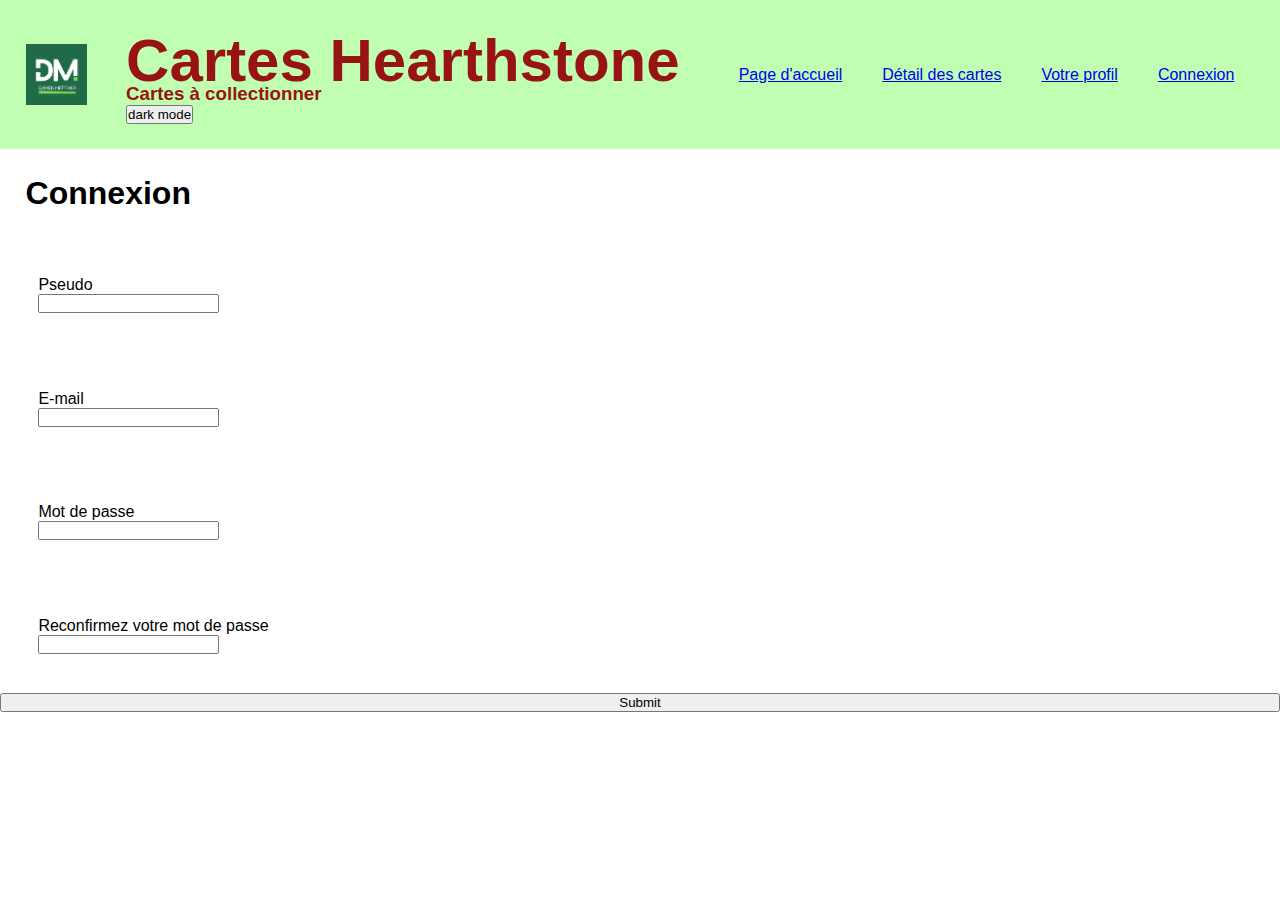
<file: a rendre avec js de ouf/html/forms.html>
<!DOCTYPE html>
<html lang="fr">
<head>
    <meta charset="UTF-8">
    <meta name="viewport" content="width=device-width, initial-scale=1.0">
    <link rel="stylesheet" href="../CSS/forms.css">
    <title>Forms</title>
</head>
<body id="body" class="esp-ent">
    <!-- début header -->
    <header id="hea" class="d-flex ali-pra-ver esp-ent">
        <img src="../img/DM.png" alt="Logo" id="logo">
    
        <div id="titre" class=" flex-colone">
            <h1 id="Tit-hea">Cartes Hearthstone</h1> <br>
            <h3 id="Sous-tit-hea">Cartes à collectionner</h5>
            <button id="bouton">dark mode</button>
        </div>
            <!-- barre de navigation -->
        <nav>
            <ul id="lst" class="pas-poi d-flex">
                <li class="mar-lis">
                    <a href="mon-site.html" class="bar-nav">Page d'accueil</a>
                </li>                
                <li class="mar-lis">
                    <a href="mes-photos.html" class="bar-nav">Détail des cartes</a>
                </li>
                <li class="mar-lis">
                    <a href="mes-videos.html" class="bar-nav">Votre profil</a>
                </li>
                <li class="mar-lis">
                    <a href="forms.html" class="bar-nav">Connexion</a>
                </li>                
       
       
            </ul>
        </nav>
    </header>
    <!-- fin header -->
    
    <h1 class="pa">Connexion</h1>
    <div id="err" class="non ">
        <h3>Erreur(s) :</h3>
        <ul>
            <li class="li pse pa2">Le pseudo doit comporter 6 caractères ou plus.</li>
            <li class="li ema pa2">L'e-mail doit comporter 7 caractères ou plus.</li>
            <li class="li maj pa2">Le mot de passe doit comporter au moins une majuscule, une minuscule, un chiffre et un caractère spécial.</li>
            <li class="li car pa2">Le mot de pasee doit comporter 10 caractère ou plus</li>
            <li class="li ide pa2">Les mots de passes entrés ne sont pas identiques.</li>
        </ul>
    </div>
    <form class="d-flex flex-colone esp-ent">
        <div class="pseudo pa ma">
            <label for="pseudo" >Pseudo</label> <br>
            <input type="text" name="pseudo" id="pseudo">
        </div>
        <div class="mail pa ma">
            <label for="mail" class="mail">E-mail</label> <br>
            <input type="email" name="mail" id="mail">
        </div>
        <div class="mdp pa ma">
            <label for="password">Mot de passe</label> <br>
            <input type="password" name="password" id="mdp">
        </div>
        <div class="mdp2 pa ma">
            <label for="password">Reconfirmez votre mot de passe</label> <br>
            <input type="password" name="password" id="mdp2">
        </div>
        <input type="submit">
    </form>
    <script src="../Javascript/forms.js"></script>
</body>
</html>
</file>
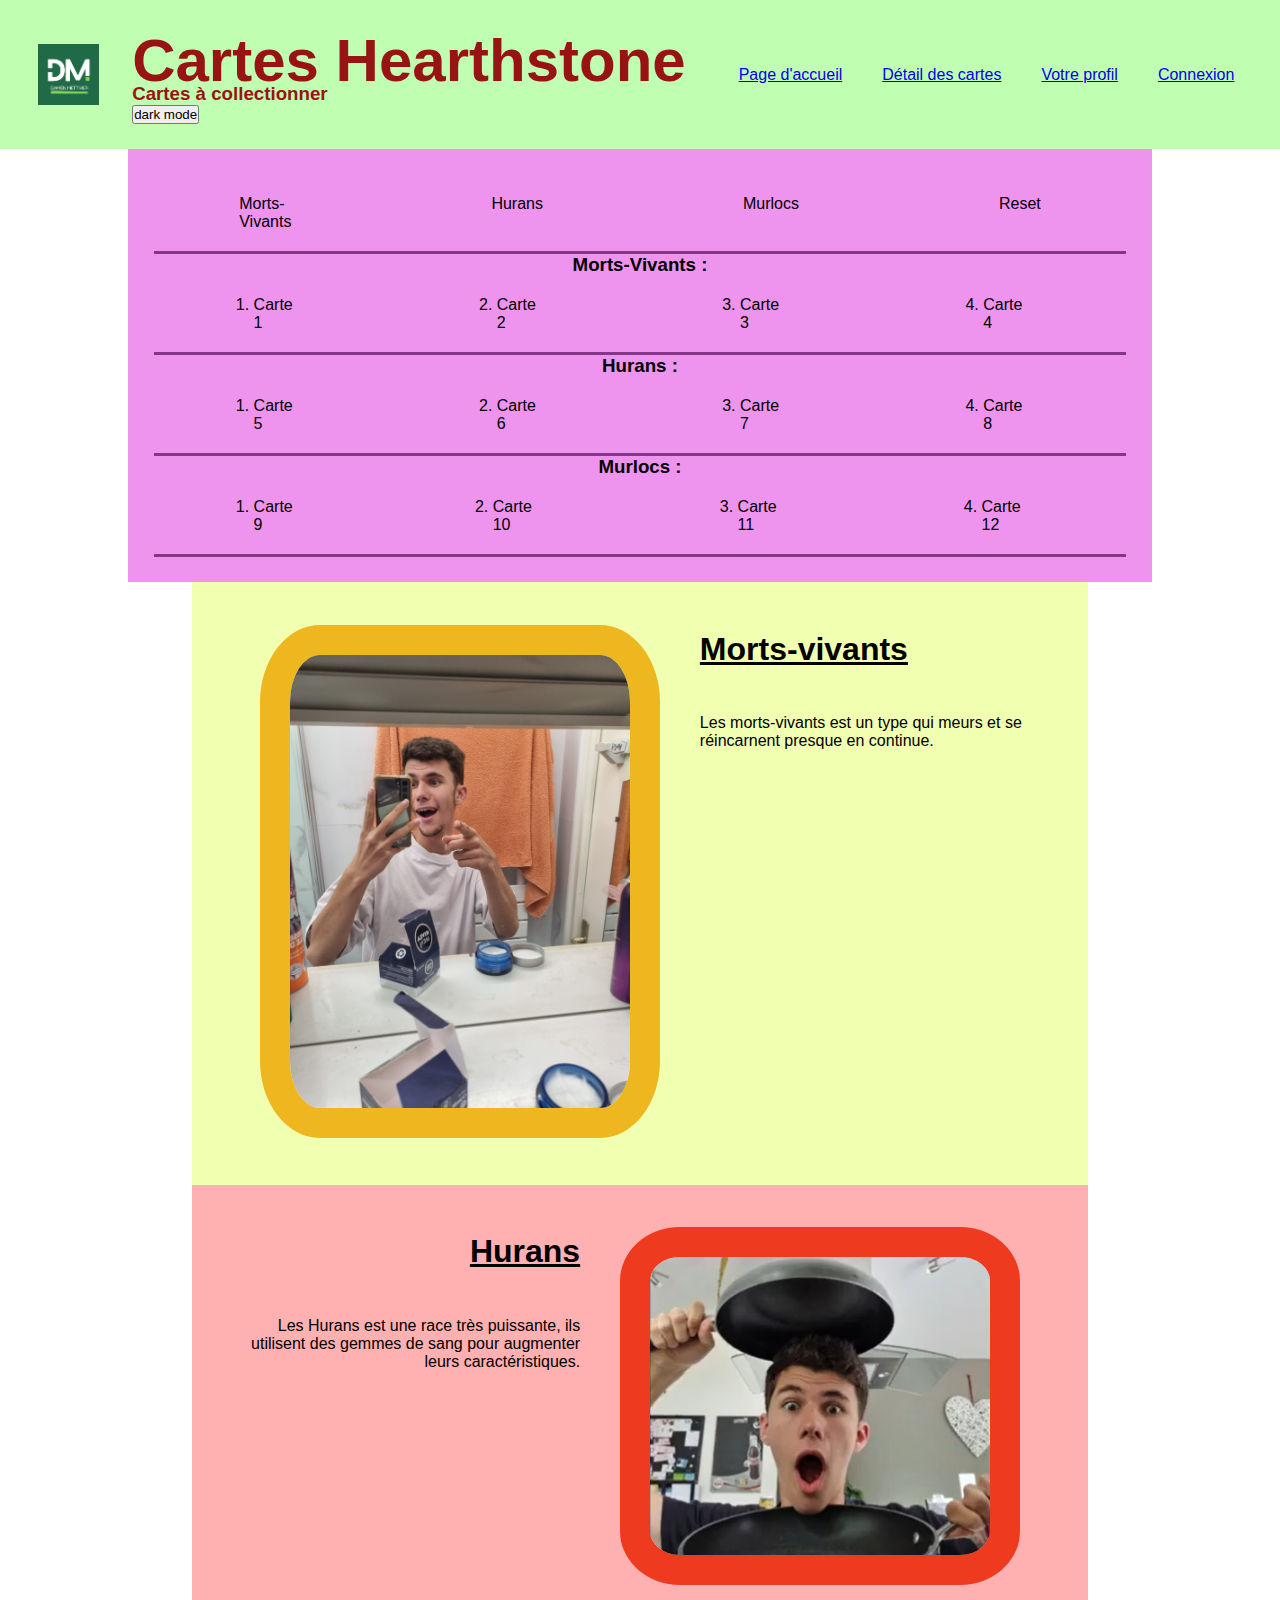
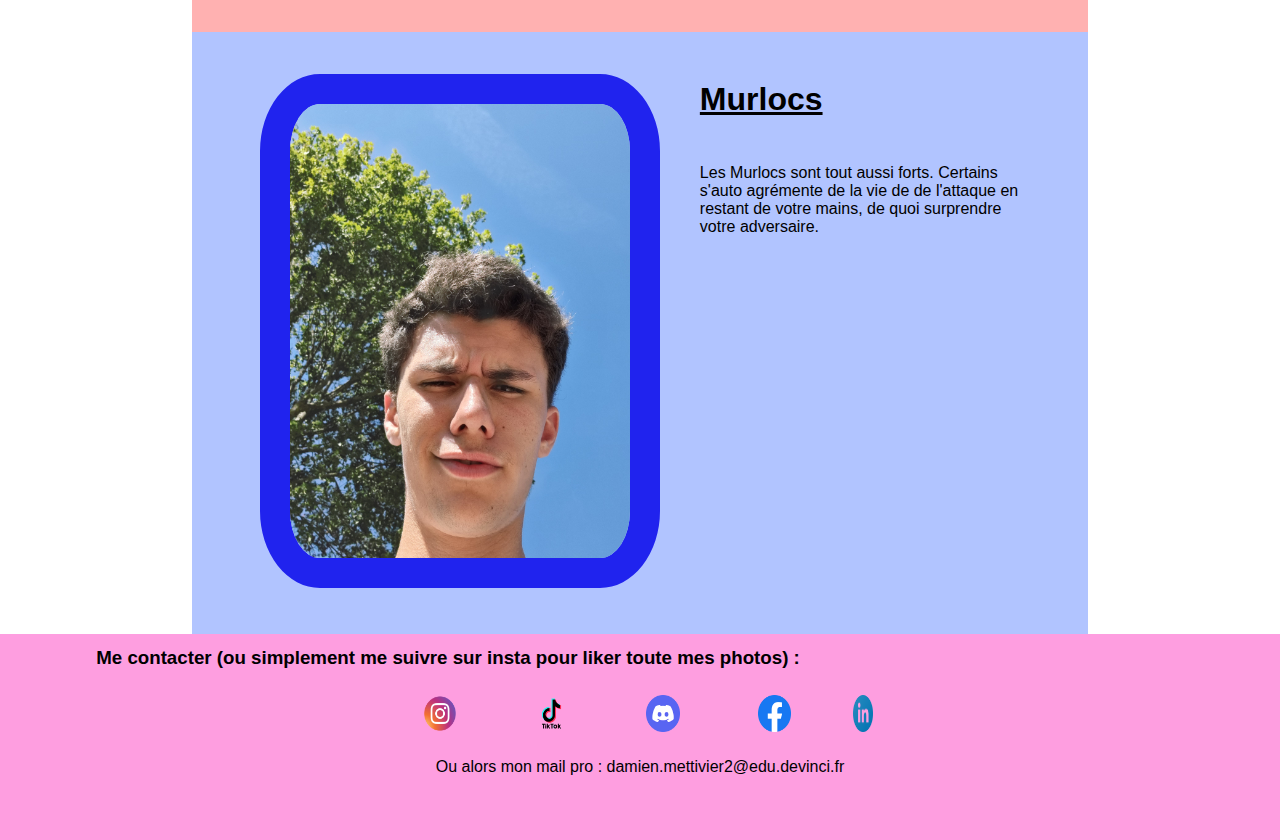
<file: a rendre avec js de ouf/html/mon-site.html>
<!DOCTYPE html>
<html lang="fr">
<head>
    <meta charset="UTF-8">
    <meta name="viewport" content="width=device-width, initial-scale=1.0">
    <link rel="stylesheet" href="../CSS/mon-site.css">
    <title>Ouverture !</title>
</head>
<body id="body" class="esp-ent">

    <!-- début header -->
    <header id="hea" class="d-flex ali-pra-ver esp-ent">
        <img src="../img/DM.png" alt="Logo" id="logo">

        <div id="titre" class=" flex-colone">
            <h1 id="Tit-hea">Cartes Hearthstone</h1> <br>
            <h3 id="Sous-tit-hea">Cartes à collectionner</h5>
            <button id="bouton">dark mode</button>
        </div>

        <!-- barre de navigation -->
        <nav>
            <ul id="lst" class="pas-poi d-flex">
                <li class="mar-lis">
                    <a href="mon-site.html" class="bar-nav">Page d'accueil</a>
                </li>                
                <li class="mar-lis">
                    <a href="mes-photos.html" class="bar-nav">Détail des cartes</a>
                </li>
                <li class="mar-lis">
                    <a href="mes-videos.html" class="bar-nav">Votre profil</a>
                </li>
                <li class="mar-lis">
                    <a href="forms.html" class="bar-nav">Connexion</a>
                </li>                
   
   
            </ul>
        </nav>
    </header>
    <!-- fin header -->
    
    <!-- début main -->
    <main>
        <section class="d-flex cen-pra-hor ">
            <div class="d-flex flex-colone sec2 ">
                <!-- menu cliquant -->
                <div class="cen-pra-hor bor">
                    <ul class="d-flex pas-poi cen-pra-hor">
                        <li class="mar-lis2 tab tab-Morts-Vivants">Morts-Vivants</li>
                        <li class="mar-lis2 tab tab-Hurans">Hurans</li>   
                        <li class="mar-lis2 tab tab-Murlocs">Murlocs</li>
                        <li class="mar-lis2 tab tab-Reset">Reset</li>
                    </ul>
                </div>
                <div class="cen-pra-hor content Morts-Vivants active bor">
                    <h3 class="d-flex cen-pra-hor">Morts-Vivants :</h3>
                    <ol class="d-flex cen-pra-hor">
                        <li class="mar-lis2">
                            Carte 1
                        </li>
                        <li class="mar-lis2">
                            Carte 2
                        </li>
                        <li class="mar-lis2">
                            Carte 3
                        </li>
                        <li class="mar-lis2">
                            Carte 4
                        </li>

                    </ol>
                </div>
                <div class="cen-pra-hor content Hurans active bor">
                    <h3 class="d-flex cen-pra-hor">Hurans :</h3>
                    <ol class="d-flex cen-pra-hor">
                        <li class="mar-lis2">
                            Carte 5
                        </li>
                        <li class="mar-lis2">
                            Carte 6
                        </li>
                        <li class="mar-lis2">
                            Carte 7
                        </li>
                        <li class="mar-lis2">
                            Carte 8
                        </li>

                    </ol>
                </div>
                <div class="cen-pra-hor content Murlocs active bor">
                    <h3 class="d-flex cen-pra-hor">Murlocs :</h3>
                    <ol class="d-flex cen-pra-hor">
                        <li class="mar-lis2">
                            Carte 9
                        </li>
                        <li class="mar-lis2">
                            Carte 10
                        </li>
                        <li class="mar-lis2">
                            Carte 11
                        </li>
                        <li class="mar-lis2">
                            Carte 12
                        </li>
                    </ol>
                </div>
            </div>

        </section>
        <section class="d-flex cen-pra-hor ">
            <!-- 1ere section -->
            <div class="d-flex sec jau">
                <div id="esp-pho">
                    <img src="../img/pho2.jpg" alt="" id="img-moi">
                </div>

                <div id="par-moi" class="met-hau ">

                    <h1 class="pa20 ici"><b>Morts-vivants </b></h1>
                    <p class="pa20">Les morts-vivants est un type qui meurs et se réincarnent presque en continue.</p>
                </div>
            </div>
        </section>
        <section class="d-flex cen-pra-hor">
            <!-- 2e section -->
            <div class="d-flex ali-tex-gau sec rou">
                <div id="par-moi2" class="met-hau">

                    <h1 class="pa20 ici"><b>Hurans </b></h1>
                    <p class="pa20">Les Hurans est une race très puissante, ils utilisent des gemmes de sang pour augmenter leurs caractéristiques.</p>
                </div>

                <div id="esp-vid">
                    <img src="../img/cap-ecr-vide.png" alt="" id="vid-moi">
                </div>


            </div>
        </section>
        <section class="d-flex cen-pra-hor ">
            <!-- 3e section -->
            <div class="d-flex sec bleu">
                <div id="esp-qui">
                    <img src="../img/20240811_162230.jpg" alt="" id="qui-moi">
                </div>

                <div id="par-moi3" class="met-hau">

                    <h1 class="pa20 ici"><b>Murlocs</b></h1>
                    <p class="pa20">Les Murlocs sont tout aussi forts. Certains s'auto agrémente de la vie de de l'attaque en restant de votre mains, de quoi surprendre votre adversaire.</p>
                </div>
            </div>
        </section>

    </main>
    <!-- fin main -->
    <!-- début footer -->
    <footer id="foot" class="d-flex cen-pra-hor">

        <section class=" cen-pra-hor esp-ent tex-cen">

            <div id="tit-fin">
                <h3 id="con-tit">Me contacter (ou simplement me suivre sur insta pour liker toute mes photos) :</h3>
            </div>
            <div id="res" class="d-flex esp-ent">
                <div>
                    <a href="https://www.instagram.com/dada.78550/"><img src="../img/insta2.png" alt="Insta" class="pho-res"></a>
                </div>
                <div>
                    <a href="https://www.tiktok.com/@da_minou448"><img src="../img/tiktok.png" alt="Tiktok" class="pho-res"></a>
                </div>
                <div>
                    <a href="https://discord.com/channels/@daaamiiieeen"><img src="../img/discord.png" alt="Discord" class="pho-res"></a>
                </div>
                <div>
                    <a href="https://www.facebook.com/profile.php?id=61566927359039"><img src="../img/facebook.png" alt="Facebook" class="pho-res"></a>
                </div>
                <div>
                    <a href="https://www.linkedin.com/in/damien-mettivier-4a1a9632b/"><img src="../img/linkedin2.png" alt="Linkedin" class="pho-res"></a>
                </div>
                
            </div>
           
            <div id="fin">
                Ou alors mon mail pro : damien.mettivier2@edu.devinci.fr
            </div>
        </section>

    </footer>
    <!-- fin footer -->
    <script src="../Javascript/main.js"></script>
</body>
</html>
</file>
<file: a rendre avec js de ouf/CSS/forms.css>
*{box-sizing: border-box; margin: 0; padding: 0;}
*{flex : vrap }


body {font-family: Arial, Helvetica, sans-serif;}
.border{border: 2px solid black;}
.d-flex{display: flex;}
.ali-pra-ver{align-items: center;}
.esp-ent{justify-content: space-between;}
.flex-colone{flex-direction: column;}
.cen-pra-hor{justify-content: center;}
.met-hau{align-self: self-start;}
.ali-tex-gau{text-align: right;}
.tex-cen{text-align: center;}
/* Tout le header */
#logo{width: 5%; height: 30% ;}
#hea{background-color: rgb(192, 254, 177); padding-left: 3%;padding: 2%;}
#Tit-hea{font-size: 60px; color: rgb(152, 19, 19);}
#Sous-tit-hea{margin-top: -30px ; color: rgb(152, 19, 19)}
#titre{align-items: center;}
/* barre de navigation */
.pas-poi{list-style-type: none ;}
.mar-lis{margin-left: 20px; margin-right: 20px;}


/* entrées pour si elles sont conformes ou non*/
.erreur {border: 2px solid red; color: red;}
.ok {color : green ;border: 2px solid green;}
.li {display: none;}
.non{display: none;}
.act {display: block;}

/* bloc d'erreur */
#err{border: 2px solid red; color: rgb(137, 0, 0);background-color: rgba(255, 0, 0, 0.214) ; margin-left: 1%;margin-right: 1%;}

/* mise en page */
.pa{padding: 2%;}
.pa2{padding-left: 3% ;}
.ma{margin: 1%; margin-right: 50%;}


/* dark mode */
.dark #hea {background-color:rgb(44, 92, 31) ;}
.dark #Tit-hea {color: rgb(246, 199, 199)}
.dark #Sous-tit-hea {color: rgb(246, 199, 199)}
.dark .bar-nav {color: aquamarine;}
.dark{background-color: black;}
.dark .pa {color : white}
.dark #err{color : red}
</file>
<file: a rendre avec js de ouf/CSS/mon-site.css>
/* global */
*{box-sizing: border-box; margin: 0; padding: 0;}
*{flex : vrap }

.border{border: 2px solid black;}
.d-flex{display: flex;}
.ali-pra-ver{align-items: center;}
.esp-ent{justify-content: space-between;}
body {font-family: Arial, Helvetica, sans-serif;}
.flex-colone{flex-direction: column;}
.cen-pra-hor{justify-content: center;}
.met-hau{align-self: self-start;}
.ali-tex-gau{text-align: right;}
.tex-cen{text-align: center;}


/* Tout le header */
#logo{width: 5%; height: 30% ;}
#hea{background-color: rgb(192, 254, 177);padding: 2%; padding-left: 3%;}
#Tit-hea{font-size: 60px; color: rgb(152, 19, 19);}
#Sous-tit-hea{margin-top: -30px ; color: rgb(152, 19, 19)}
#titre{align-items: center;}
/* barre de navigation */
.pas-poi{list-style-type: none ;}
.mar-lis{margin-left: 20px; margin-right: 20px;}


/* Tout le main */
.sec{width: 70%; height: 30% ; padding: 2%; }
.jau{background-color: rgb(241, 255, 177);}
.rou{background-color: rgb(255, 177, 177);}
.bleu{background-color: rgb(177, 196, 255);}
/* images */
#img-moi{width: 400px;border: 30px solid rgb(238, 183, 32);border-radius: 15%;}
#vid-moi{width:400px; border: 30px solid rgb(238, 59, 32);border-radius: 15%;}
#qui-moi{width: 400px; border: 30px solid rgb(32, 35, 238);border-radius: 15%;}
#esp-pho{padding: 2% 2% 2% 5%;;}
#esp-vid{padding: 2% 5% 2% 2%;}
#esp-qui{padding: 2% 2% 2% 5%;}
/* textes */
#par-moi{width: 50%;}
#par-moi2{width: 50%; justify-content: center;}
#par-moi3{width: 50%;}
.lien{padding: 20%;}
.ici{text-decoration: underline;}
.pa20{padding: 6% ;}


/* Tout le footer */
#foot{background-color: rgb(254, 158, 224);}
#con-tit{width: 70%;}
#res{padding-left: 30% ; padding-right: 30%; padding-top: 2%;}
.pho-res{width: 30%; height: 100% ;}
#tit-fin{padding-top: 1%;}
#fin{margin-bottom: 5%; margin-top: 2%;}


/* gérer selon taille de l'écran */
@media only screen and (max-width: 1000px) {
    #img-moi, #vid-moi, #qui-moi{width: 50%; height: 50%;}
    #sec1, #sec2, #sec3{flex-direction: column; align-items: center;}
    #lst{flex-direction: column; }
}



/* menu cliquant */
.mar-lis2{margin : 20px 100px 20px 100px; }
.sec2{width: 80%; height: 30% ; padding: 2%;background-color: rgb(238, 148, 238);}
.bor{border : rgb(134, 54, 134) ;border-bottom-style: solid;}
.tab-active{color: white;}
.content {display: none;}
.active {display: block;}



/* dark mode */ 
.dark{background-color: black;}

.dark #hea {background-color:rgb(44, 92, 31) ;}
.dark #Tit-hea {color: rgb(246, 199, 199)}
.dark #Sous-tit-hea {color: rgb(246, 199, 199)}
.dark .jau {background-color:rgb(121, 107, 0) ;}
.dark .pa20 {color : white}
.dark .rou{background-color: rgb(133, 8, 8);}
.dark .bleu{background-color: rgb(37, 57, 116);}
.dark #foot{background-color: rgb(125, 18, 143);}
.dark .bar-nav {color: aquamarine;}
.dark #con-tit {color: white;}
.dark #fin {color: white;}

.dark .sec2{background-color:rgb(134, 54, 134) ;}
.dark .bor {border : rgb(238, 148, 238);border-bottom-style: solid;}
</file>
